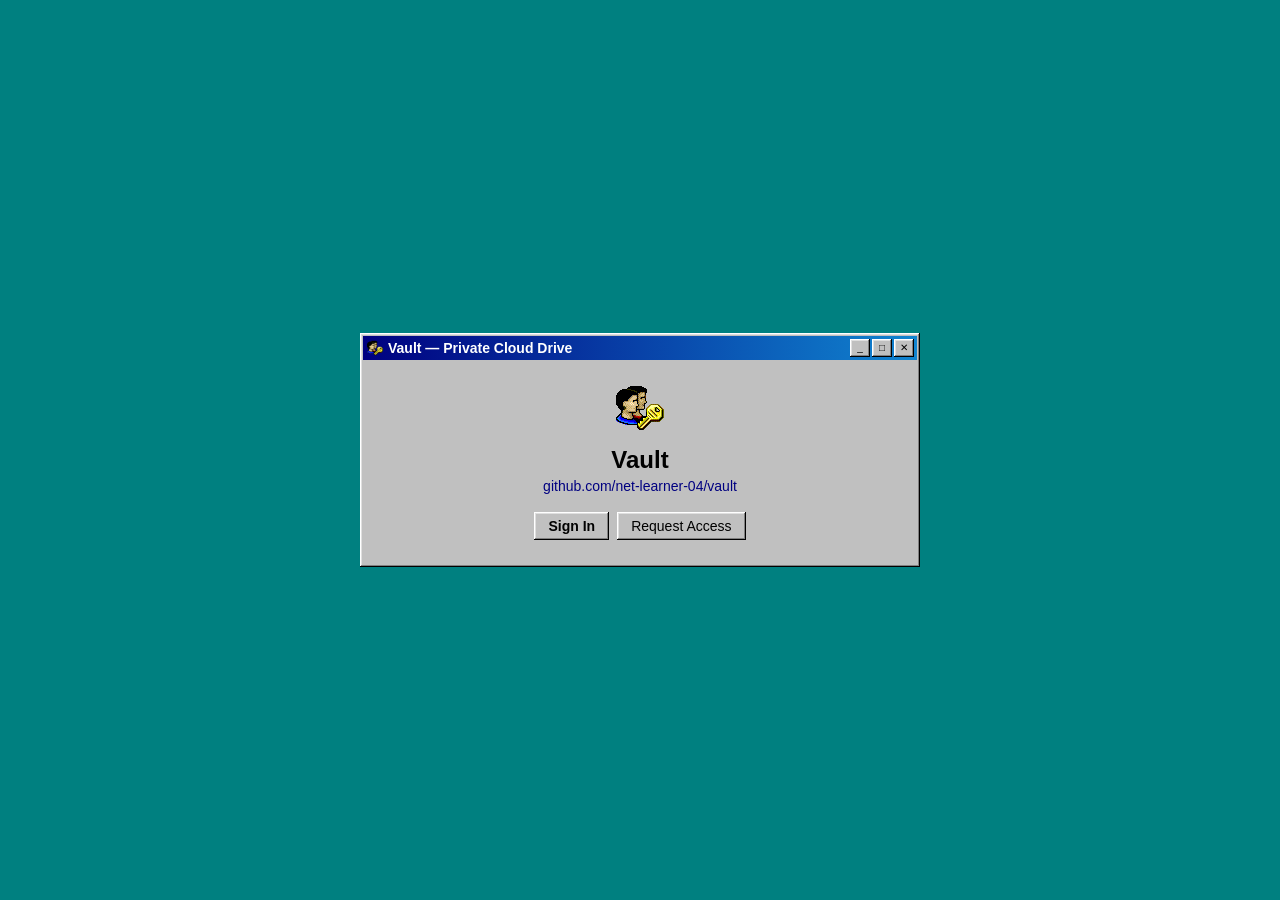
<file: frontend/index.html>
<!DOCTYPE html>
<html lang="en">
<head>
  <meta charset="UTF-8"/>
  <meta name="viewport" content="width=device-width, initial-scale=1.0"/>
  <title>Vault</title>
  <link rel="icon" href="icon/icon.png"/>
  <link rel="stylesheet" href="css/style.css"/>
</head>
<body>
  <div class="landing-desktop">
    <div class="win-window landing-window">
      <div class="win-titlebar">
        <img class="title-icon" src="icon/icon.png" alt=""/>
        <span class="title-text">Vault — Private Cloud Drive</span>
        <div class="win-title-controls">
          <button class="win-title-btn" title="Minimize">_</button>
          <button class="win-title-btn" title="Maximize">□</button>
          <button class="win-title-btn" title="Close">✕</button>
        </div>
      </div>
      <div class="landing-body">
        <div class="landing-icon"><img src="icon/icon.png" alt="" style="width:48px;height:48px;"/></div>
        <h1 class="landing-title">Vault</h1>
        <p class="landing-sub"><a href="https://github.com/net-learner-04/vault" target="_blank" rel="noopener">github.com/net-learner-04/vault</a></p>
        <div class="landing-actions">
          <a href="login.html" class="win-btn win-btn-primary">Sign In</a>
          <a href="register.html" class="win-btn">Request Access</a>
        </div>
      </div>
    </div>
  </div>

  <script src="js/api.js"></script>
  <script>
    if (auth.getToken()) window.location.href = "dashboard.html";
  </script>
</body>
</html>
</file>
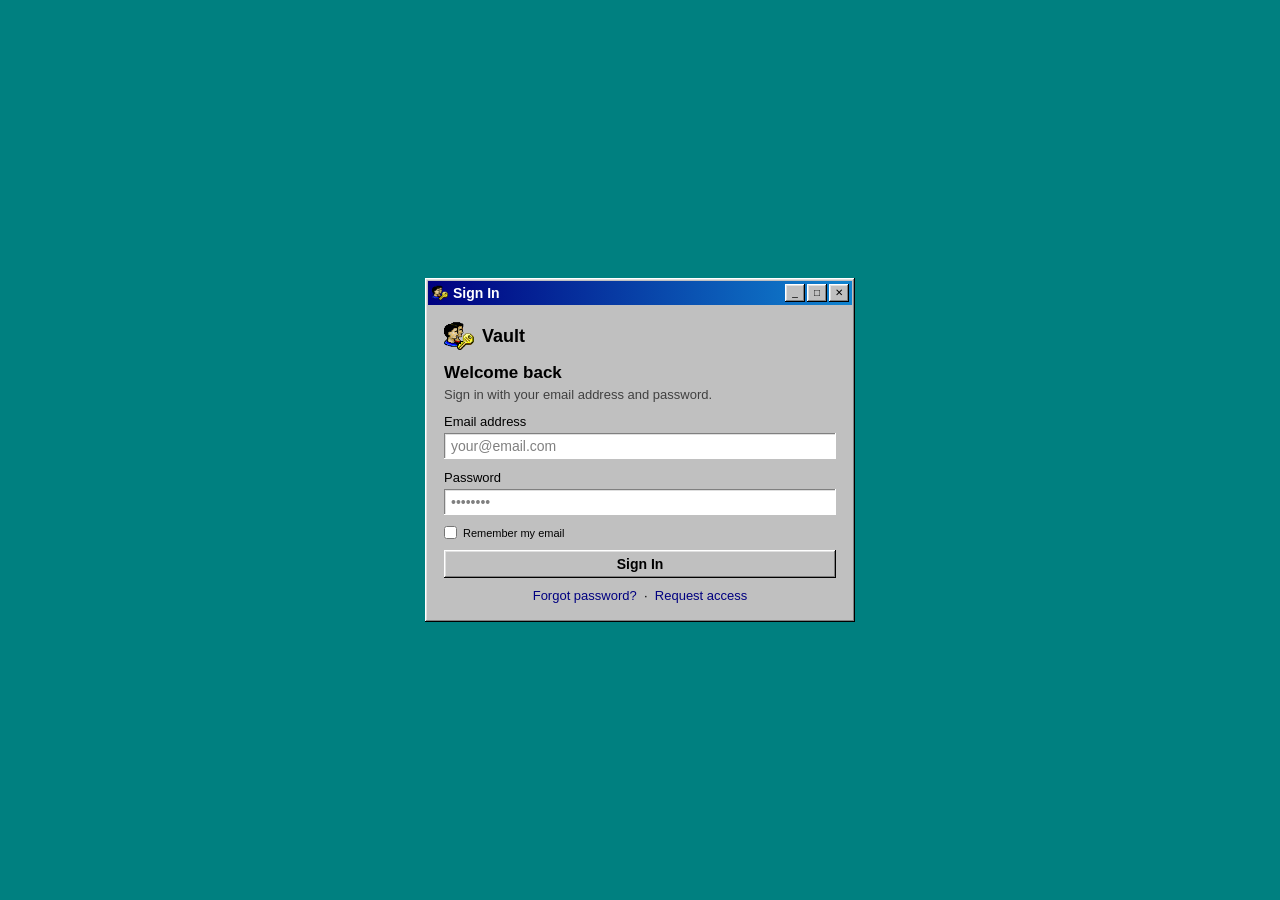
<file: frontend/login.html>
<!DOCTYPE html>
<html lang="en">
<head>
  <meta charset="UTF-8"/>
  <meta name="viewport" content="width=device-width, initial-scale=1.0"/>
  <title>Sign In — Vault</title>
  <link rel="icon" href="icon/icon.png"/>
  <link rel="stylesheet" href="css/style.css"/>
</head>
<body>
  <div class="auth-desktop">
    <div class="win-window auth-window">
      <div class="win-titlebar">
        <img class="title-icon" src="icon/icon.png" alt=""/>
        <span class="title-text">Sign In</span>
        <div class="win-title-controls">
          <button class="win-title-btn">_</button><button class="win-title-btn">□</button><button class="win-title-btn">✕</button>
        </div>
      </div>

      <div class="modal-body" id="loginSection">
        <div class="auth-brand">
          <img class="brand-icon" src="icon/icon.png" alt="" style="width:30px;height:30px;"/>
          <div class="brand-name">Vault</div>
        </div>
        <h1 class="auth-heading">Welcome back</h1>
        <p class="auth-sub">Sign in with your email address and password.</p>

        <div id="alert" class="alert"></div>

        <div class="form-stack">
          <div class="form-row">
            <label for="email">Email address</label>
            <input class="win-input" type="email" id="email" placeholder="your@email.com" autocomplete="username"/>
          </div>
          <div class="form-row">
            <label for="password">Password</label>
            <input class="win-input" type="password" id="password" placeholder="••••••••" autocomplete="current-password"/>
          </div>
          <label style="display:flex;align-items:center;gap:6px;font-size:11px;">
            <input type="checkbox" id="rememberEmail"/> Remember my email
          </label>
          <button class="win-btn win-btn-primary" id="loginBtn">Sign In</button>
        </div>

        <div class="auth-footer">
          <a href="reset_password.html">Forgot password?</a> &nbsp;·&nbsp; <a href="register.html">Request access</a>
        </div>
      </div>

      <div class="modal-body" id="dormantSection" style="display:none;text-align:center;">
        <h1 class="auth-heading">Account Dormant</h1>
        <p class="auth-sub">Your account has been inactive and was placed in dormant status. Contact the administrator to reactivate it.</p>
        <button class="win-btn" onclick="showLogin()">← Back to sign in</button>
      </div>
    </div>
  </div>

  <script src="js/api.js"></script>
  <script>
    if (auth.getToken()) window.location.href = "dashboard.html";

    const alertEl = document.getElementById("alert");
    const loginBtn = document.getElementById("loginBtn");
    const emailInput = document.getElementById("email");
    const rememberEmail = document.getElementById("rememberEmail");

    const savedEmail = localStorage.getItem("vault_email");
    if (savedEmail) { emailInput.value = savedEmail; rememberEmail.checked = true; }

    function showLogin() {
      document.getElementById("loginSection").style.display = "block";
      document.getElementById("dormantSection").style.display = "none";
    }

    async function login() {
      const email = emailInput.value.trim();
      const password = document.getElementById("password").value;
      if (!email || !password) { showAlert(alertEl, "Please fill in all fields."); return; }
      if (rememberEmail.checked) localStorage.setItem("vault_email", email);
      else localStorage.removeItem("vault_email");
      loginBtn.disabled = true;
      loginBtn.textContent = "Signing in...";
      hideAlert(alertEl);

      const res = await fetch(`${API}/api/user/login`, {
        method: "POST",
        headers: {"Content-Type": "application/x-www-form-urlencoded"},
        body: new URLSearchParams({username: email, password})
      });
      const data = await res.json();

      if (res.ok) {
        auth.setToken(data.access_token);
        const meRes = await fetch(`${API}/api/user/me`, {headers:{Authorization:`Bearer ${data.access_token}`}});
        const me = await meRes.json();
        auth.setUser({name: me.name, is_admin: me.is_admin, id: me.id});
        window.location.href = "dashboard.html";
      } else if (res.status === 403 && data.detail === "dormant") {
        document.getElementById("loginSection").style.display = "none";
        document.getElementById("dormantSection").style.display = "block";
      } else {
        showAlert(alertEl, data.detail || "Incorrect email or password.");
        loginBtn.disabled = false;
        loginBtn.textContent = "Sign In";
      }
    }

    loginBtn.addEventListener("click", login);
    document.addEventListener("keydown", e => {
      if (e.key === "Enter" && document.getElementById("loginSection").style.display !== "none") login();
    });
  </script>
</body>
</html>
</file>
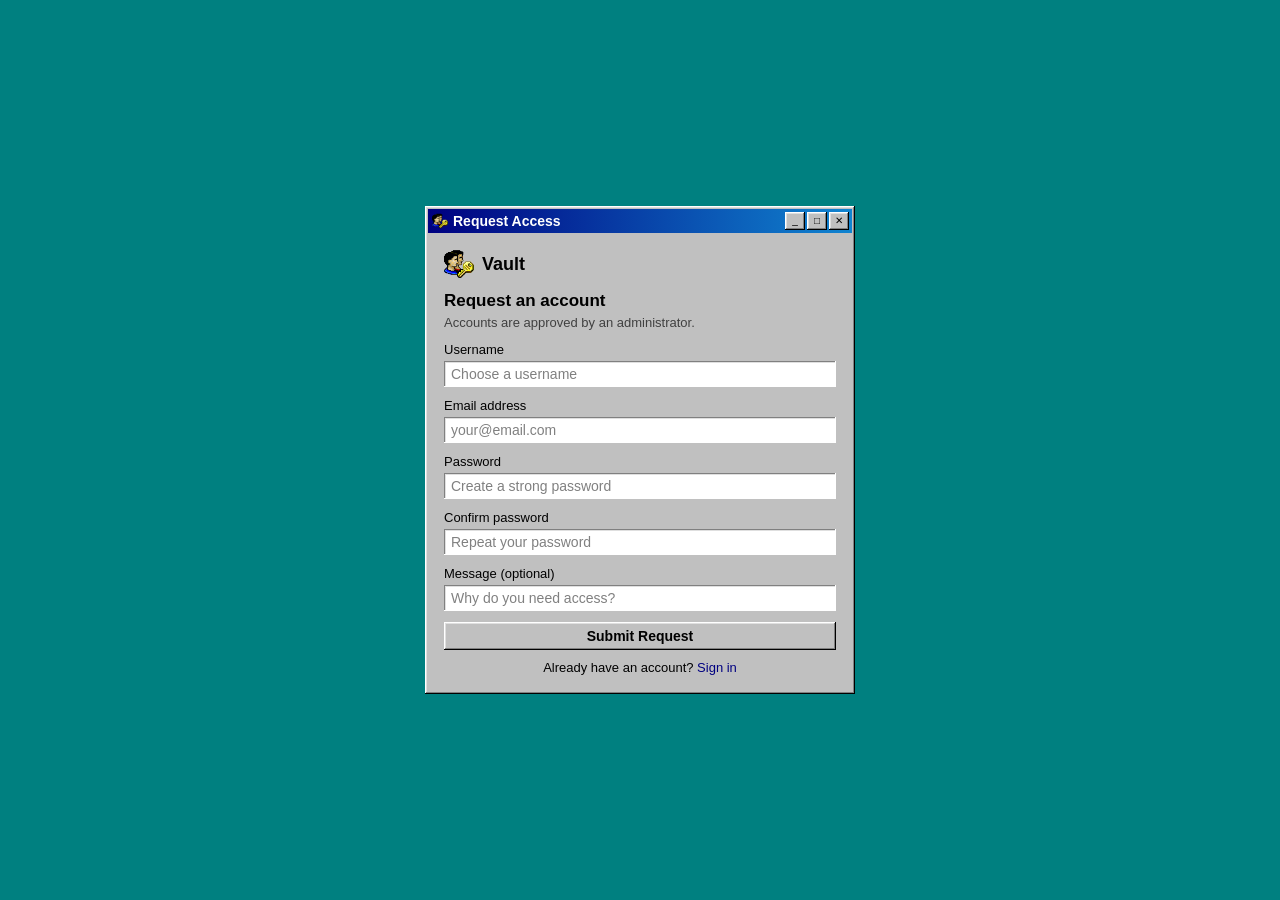
<file: frontend/register.html>
<!DOCTYPE html>
<html lang="en">
<head>
  <meta charset="UTF-8"/>
  <meta name="viewport" content="width=device-width, initial-scale=1.0"/>
  <title>Request Access — Vault</title>
  <link rel="icon" href="icon/icon.png"/>
  <link rel="stylesheet" href="css/style.css"/>
</head>
<body>
  <div class="auth-desktop">
    <div class="win-window auth-window">
      <div class="win-titlebar">
        <img class="title-icon" src="icon/icon.png" alt=""/>
        <span class="title-text">Request Access</span>
        <div class="win-title-controls">
          <button class="win-title-btn">_</button><button class="win-title-btn">□</button><button class="win-title-btn">✕</button>
        </div>
      </div>

      <div class="modal-body" id="formSection">
        <div class="auth-brand">
          <img class="brand-icon" src="icon/icon.png" alt="" style="width:30px;height:30px;"/>
          <div class="brand-name">Vault</div>
        </div>
        <h1 class="auth-heading">Request an account</h1>
        <p class="auth-sub">Accounts are approved by an administrator.</p>

        <div id="alert" class="alert"></div>

        <div class="form-stack">
          <div class="form-row">
            <label for="regName">Username</label>
            <input class="win-input" type="text" id="regName" placeholder="Choose a username" autocomplete="username"/>
          </div>
          <div class="form-row">
            <label for="regEmail">Email address</label>
            <input class="win-input" type="email" id="regEmail" placeholder="your@email.com"/>
          </div>
          <div class="form-row">
            <label for="regPw1">Password</label>
            <input class="win-input" type="password" id="regPw1" placeholder="Create a strong password" autocomplete="new-password"/>
          </div>
          <div class="form-row">
            <label for="regPw2">Confirm password</label>
            <input class="win-input" type="password" id="regPw2" placeholder="Repeat your password" autocomplete="new-password"/>
          </div>
          <div class="form-row">
            <label for="regMsg">Message <span style="font-weight:normal;">(optional)</span></label>
            <input class="win-input" type="text" id="regMsg" placeholder="Why do you need access?"/>
          </div>
          <button class="win-btn win-btn-primary" id="submitBtn">Submit Request</button>
        </div>

        <div class="auth-footer">Already have an account? <a href="login.html">Sign in</a></div>
      </div>

      <div class="modal-body" id="successSection" style="display:none;text-align:center;">
        <h1 class="auth-heading">Request submitted</h1>
        <p class="auth-sub">Your account request has been sent to the administrator. You can sign in once it is approved.</p>
        <a href="login.html" class="win-btn win-btn-primary">Go to Sign In</a>
      </div>
    </div>
  </div>

  <script src="js/api.js"></script>
  <script>
    if (auth.getToken()) window.location.href = "dashboard.html";

    document.getElementById("submitBtn").addEventListener("click", async () => {
      const name = document.getElementById("regName").value.trim();
      const email = document.getElementById("regEmail").value.trim();
      const pw1 = document.getElementById("regPw1").value;
      const pw2 = document.getElementById("regPw2").value;
      const msg = document.getElementById("regMsg").value.trim();
      const a = document.getElementById("alert");

      if (!name || !email || !pw1 || !pw2) { showAlert(a, "Please fill in all required fields."); return; }
      if (pw1 !== pw2) { showAlert(a, "Passwords do not match."); return; }
      if (pw1.length < 6) { showAlert(a, "Password must be at least 6 characters."); return; }

      const btn = document.getElementById("submitBtn");
      btn.textContent = "Submitting..."; btn.disabled = true; hideAlert(a);

      const res = await apiFetch("/api/user/request", {
        method: "POST",
        body: JSON.stringify({name, email, passwd1: pw1, passwd2: pw2, message: msg || null})
      });

      if (res && (res.ok || res.status === 204)) {
        document.getElementById("formSection").style.display = "none";
        document.getElementById("successSection").style.display = "block";
      } else {
        const d = await res.json();
        showAlert(a, d.detail || "Failed to submit request.");
        btn.textContent = "Submit Request"; btn.disabled = false;
      }
    });
  </script>
</body>
</html>
</file>
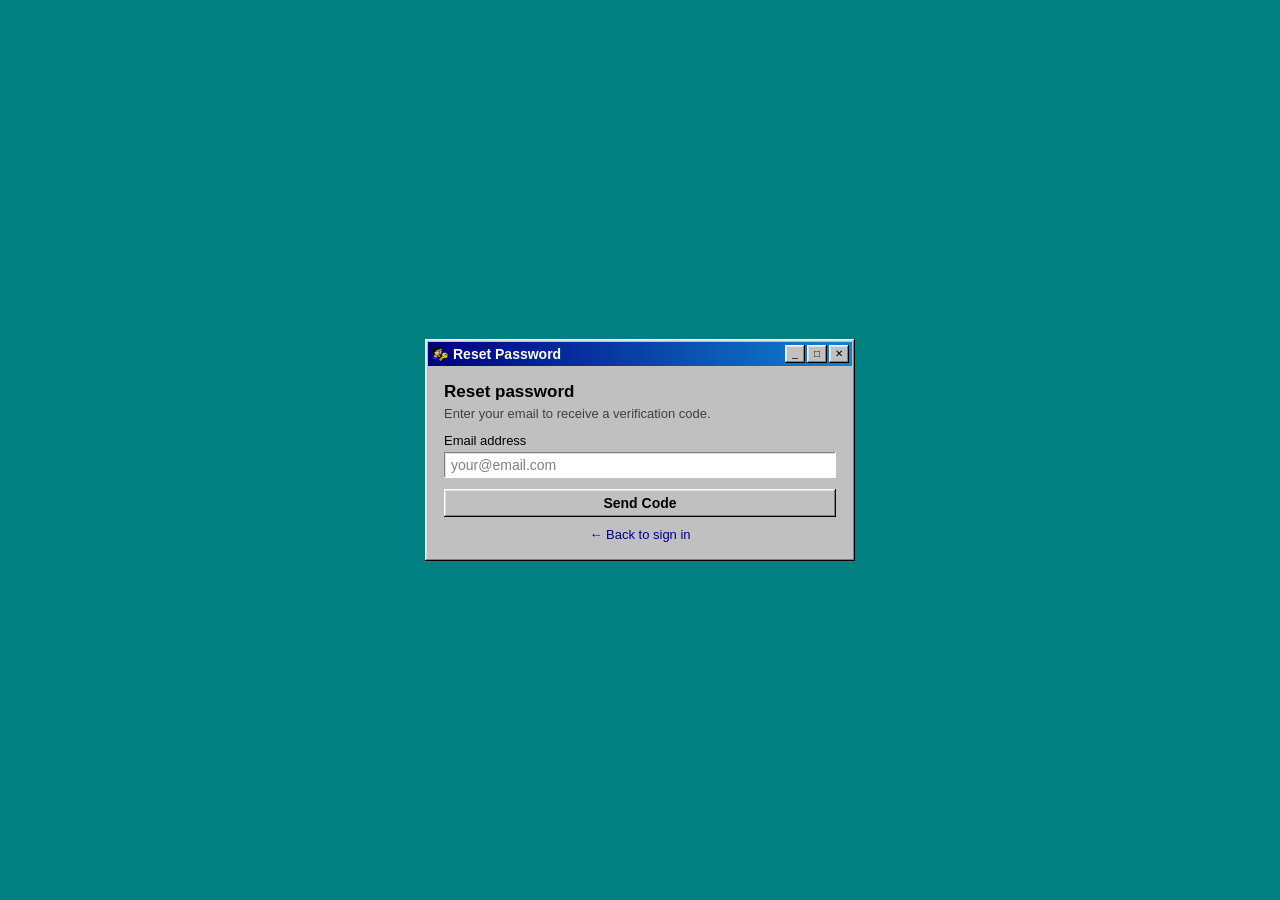
<file: frontend/reset_password.html>
<!DOCTYPE html>
<html lang="en">
<head>
  <meta charset="UTF-8"/>
  <meta name="viewport" content="width=device-width, initial-scale=1.0"/>
  <title>Reset Password — Vault</title>
  <link rel="icon" href="icon/icon.png"/>
  <link rel="stylesheet" href="css/style.css"/>
</head>
<body>
  <div class="auth-desktop">
    <div class="win-window auth-window">
      <div class="win-titlebar">
        <img class="title-icon" src="icon/icon.png" alt=""/>
        <span class="title-text">Reset Password</span>
        <div class="win-title-controls">
          <button class="win-title-btn">_</button><button class="win-title-btn">□</button><button class="win-title-btn">✕</button>
        </div>
      </div>

      <div class="modal-body">
        <div id="step1">
          <h1 class="auth-heading">Reset password</h1>
          <p class="auth-sub">Enter your email to receive a verification code.</p>
          <div id="alert1" class="alert"></div>
          <div class="form-stack">
            <div class="form-row">
              <label for="email">Email address</label>
              <input class="win-input" type="email" id="email" placeholder="your@email.com"/>
            </div>
            <button class="win-btn win-btn-primary" id="sendBtn">Send Code</button>
          </div>
        </div>

        <div id="step2" style="display:none;">
          <h1 class="auth-heading">Enter code</h1>
          <p class="auth-sub">Check your inbox for the 6-digit verification code.</p>
          <div id="alert2" class="alert"></div>
          <div class="form-stack">
            <div class="form-row">
              <label for="code">Verification code</label>
              <input class="win-input" type="text" id="code" placeholder="000000" maxlength="6" style="text-align:center;letter-spacing:0.3em;font-size:16px;font-weight:bold;"/>
            </div>
            <div class="form-row">
              <label for="newPass">New password</label>
              <input class="win-input" type="password" id="newPass" placeholder="Enter new password"/>
            </div>
            <div class="form-row">
              <label for="newPass2">Confirm new password</label>
              <input class="win-input" type="password" id="newPass2" placeholder="Repeat new password"/>
            </div>
            <div class="form-hint">Your files stay safe: the admin recovery key restores access after a reset.</div>
            <button class="win-btn win-btn-primary" id="resetBtn">Reset Password</button>
            <button class="win-btn" id="backBtn">← Back</button>
          </div>
        </div>

        <div class="auth-footer"><a href="login.html">← Back to sign in</a></div>
      </div>
    </div>
  </div>

  <script src="js/api.js"></script>
  <script>
    let emailVal = "";

    document.getElementById("sendBtn").addEventListener("click", async () => {
      const email = document.getElementById("email").value.trim();
      const a = document.getElementById("alert1");
      if (!email) { showAlert(a, "Please enter your email."); return; }
      const btn = document.getElementById("sendBtn");
      btn.textContent = "Sending..."; btn.disabled = true; hideAlert(a);
      const res = await fetch(`${API}/api/user/password/reset-request?email=${encodeURIComponent(email)}`, {method: "POST"});
      const d = await res.json();
      if (res.ok) {
        emailVal = email;
        document.getElementById("step1").style.display = "none";
        document.getElementById("step2").style.display = "block";
      } else {
        showAlert(a, d.detail || "Email not found.");
        btn.textContent = "Send Code"; btn.disabled = false;
      }
    });

    document.getElementById("resetBtn").addEventListener("click", async () => {
      const code = document.getElementById("code").value.trim();
      const newPass = document.getElementById("newPass").value;
      const newPass2 = document.getElementById("newPass2").value;
      const a = document.getElementById("alert2");
      if (!code || !newPass || !newPass2) { showAlert(a, "Please fill in all fields."); return; }
      if (newPass !== newPass2) { showAlert(a, "Passwords do not match."); return; }
      if (newPass.length < 6) { showAlert(a, "Password must be at least 6 characters."); return; }

      const btn = document.getElementById("resetBtn");
      btn.textContent = "Resetting..."; btn.disabled = true; hideAlert(a);
      const res = await fetch(`${API}/api/user/password/reset`, {
        method: "POST",
        headers: {"Content-Type": "application/json"},
        body: JSON.stringify({email: emailVal, code, new_password: newPass, new_password2: newPass2})
      });
      const d = await res.json();
      if (res.ok) {
        showAlert(a, "Password reset! Redirecting...", "success");
        setTimeout(() => window.location.href = "login.html", 1500);
      } else {
        showAlert(a, d.detail || "Invalid or expired code.");
        btn.textContent = "Reset Password"; btn.disabled = false;
      }
    });

    document.getElementById("backBtn").addEventListener("click", () => {
      document.getElementById("step2").style.display = "none";
      document.getElementById("step1").style.display = "block";
    });
  </script>
</body>
</html>
</file>
<file: frontend/css/style.css>
/* Vault — Windows 98 classic theme (single consistent theme, no dark mode). */

*, *::before, *::after { box-sizing: border-box; margin: 0; padding: 0; }

:root {
  --desktop: #008080;
  --face: #c0c0c0;
  --face-light: #dfdfdf;
  --shadow: #808080;
  --darkshadow: #000000;
  --navy: #000080;
  --navy2: #1084d0;
  --text: #000000;
  --text-dim: #404040;
  --white: #ffffff;
  --accent: #000080;
  --accent-hi: #1084d0;
  --danger: #b00000;
  --success: #006a00;
  --warn: #806000;
}

html { font-family: Tahoma, "MS Sans Serif", "Segoe UI", sans-serif; font-size: 16px; }
body {
  background: var(--desktop);
  color: var(--text);
  min-height: 100vh;
  overflow-x: hidden;
}

a { color: var(--accent); text-decoration: none; }
a:hover { color: var(--accent-hi); text-decoration: underline; }

button { font-family: inherit; font-size: inherit; }

/* 3D bevels ---------------------------------------------------------------- */
.raised {
  background: var(--face);
  box-shadow: inset -1px -1px 0 var(--darkshadow), inset 1px 1px 0 var(--white),
              inset -2px -2px 0 var(--shadow), inset 2px 2px 0 var(--face-light);
}
.sunken {
  background: var(--white);
  box-shadow: inset -1px -1px 0 var(--white), inset 1px 1px 0 var(--shadow),
              inset 2px 2px 0 var(--face-light);
}

.win-btn {
  display: inline-flex;
  align-items: center;
  justify-content: center;
  gap: 5px;
  background: var(--face);
  border: none;
  color: var(--text);
  cursor: pointer;
  padding: 5px 14px;
  min-height: 28px;
  font-size: 14px;
  box-shadow: inset -1px -1px 0 var(--darkshadow), inset 1px 1px 0 var(--white),
              inset -2px -2px 0 var(--shadow), inset 2px 2px 0 var(--face-light);
  user-select: none;
}
.win-btn:hover { color: var(--text); }
.win-btn:active, .win-btn.pressed {
  box-shadow: inset 1px 1px 0 var(--darkshadow), inset -1px -1px 0 var(--white),
              inset 2px 2px 0 var(--shadow), inset -2px -2px 0 var(--face-light);
}
.win-btn:focus { outline: 1px dotted var(--text); outline-offset: -4px; }
.win-btn:disabled { color: var(--shadow); text-shadow: 1px 1px 0 var(--white); cursor: default; }
.win-btn:disabled:active { box-shadow: inset -1px -1px 0 var(--darkshadow), inset 1px 1px 0 var(--white), inset -2px -2px 0 var(--shadow), inset 2px 2px 0 var(--face-light); }
.win-btn-primary { font-weight: bold; }
.win-btn-danger { color: var(--danger); font-weight: bold; }
.win-btn-sm { padding: 3px 9px; min-height: 24px; font-size: 13px; }
.win-btn-icon { width: 28px; padding: 0; }

.win-input, .win-select, textarea.win-input {
  width: 100%;
  background: var(--white);
  border: none;
  color: var(--text);
  font-family: inherit;
  font-size: 14px;
  padding: 5px 7px;
  box-shadow: inset -1px -1px 0 var(--white), inset 1px 1px 0 var(--shadow), inset 2px 2px 0 var(--face-light);
  outline: none;
}
.win-input:focus, .win-select:focus { box-shadow: inset -1px -1px 0 var(--white), inset 1px 1px 0 var(--accent), inset 2px 2px 0 var(--accent-hi); }
.win-input::placeholder { color: var(--shadow); }
select.win-select { background: var(--white); }

.win-fieldset {
  border: none;
  box-shadow: inset -1px -1px 0 var(--white), inset 1px 1px 0 var(--shadow);
  padding: 22px 11px 12px;
  margin: 0 0 14px;
  position: relative;
}
.win-fieldset > legend {
  position: absolute;
  top: 0;
  left: 8px;
  padding: 0 6px;
  background: var(--face);
  font-size: 13px;
  color: var(--text);
}

.form-stack { display: flex; flex-direction: column; gap: 11px; }
.form-row { display: flex; flex-direction: column; gap: 4px; }
.form-row > label { font-size: 13px; color: var(--text); }
.form-hint { font-size: 12px; color: var(--text-dim); }

.alert { display: none; font-size: 13px; padding: 7px 9px; margin: 8px 0; }
.alert.show { display: block; }
.alert-error { background: #fff3c4; color: var(--danger); box-shadow: inset -1px -1px 0 var(--white), inset 1px 1px 0 var(--shadow); }
.alert-success { background: #d6ffd6; color: var(--success); box-shadow: inset -1px -1px 0 var(--white), inset 1px 1px 0 var(--shadow); }

/* Window chrome ------------------------------------------------------------ */
.win-window {
  background: var(--face);
  box-shadow: inset -1px -1px 0 var(--darkshadow), inset 1px 1px 0 var(--white),
              inset -2px -2px 0 var(--shadow), inset 2px 2px 0 var(--face-light);
  padding: 3px;
  display: flex;
  flex-direction: column;
}

.win-titlebar {
  background: linear-gradient(90deg, var(--navy), var(--navy2));
  color: var(--white);
  display: flex;
  align-items: center;
  gap: 5px;
  padding: 2px 3px 2px 4px;
  min-height: 24px;
}
.win-titlebar .title-icon { width: 16px; height: 16px; flex-shrink: 0; }
.win-titlebar .title-text { flex: 1; font-weight: bold; font-size: 14px; white-space: nowrap; overflow: hidden; text-overflow: ellipsis; }
.win-title-controls { display: flex; gap: 2px; flex-shrink: 0; }
.win-title-btn {
  width: 20px; height: 18px;
  background: var(--face);
  border: none;
  color: var(--text);
  cursor: pointer;
  font-size: 10px;
  line-height: 1;
  box-shadow: inset -1px -1px 0 var(--darkshadow), inset 1px 1px 0 var(--white),
              inset -2px -2px 0 var(--shadow), inset 2px 2px 0 var(--face-light);
}
.win-title-btn:active {
  box-shadow: inset 1px 1px 0 var(--darkshadow), inset -1px -1px 0 var(--white),
              inset 2px 2px 0 var(--shadow), inset -2px -2px 0 var(--face-light);
}

/* Desktop + app layout ----------------------------------------------------- */
.desktop { min-height: 100vh; padding: 10px; display: flex; }
.app-window { flex: 1; min-width: 0; width: 100%; }
.app-body { display: flex; flex: 1; min-height: 0; }

.menubar { display: flex; gap: 0; padding: 2px 4px; font-size: 14px; }
.menubar > span { padding: 2px 7px; cursor: default; }
.menubar > span:hover { background: var(--navy); color: var(--white); }

.toolbar { display: flex; align-items: center; gap: 5px; padding: 4px; flex-wrap: wrap; }
.toolbar .spacer { flex: 1; }
.addressbar { flex: 1; min-width: 150px; display: flex; align-items: center; gap: 4px; }

/* Sidebar ------------------------------------------------------------------ */
.sidebar {
  width: 190px;
  flex-shrink: 0;
  background: var(--face);
  box-shadow: inset -1px -1px 0 var(--white), inset 1px 1px 0 var(--shadow);
  padding: 4px;
  display: flex;
  flex-direction: column;
  gap: 2px;
}
.menu-item {
  display: flex;
  align-items: center;
  gap: 7px;
  width: 100%;
  background: transparent;
  border: none;
  color: var(--text);
  cursor: pointer;
  text-align: left;
  padding: 7px 8px;
  font-size: 14px;
}
.menu-item:hover { background: var(--navy); color: var(--white); }
.menu-item.active { background: var(--navy); color: var(--white); font-weight: bold; }
.menu-sep { height: 2px; margin: 4px 2px; background: var(--shadow); box-shadow: 0 1px 0 var(--white); }
.menu-storage { margin-top: auto; padding: 6px; font-size: 13px; }
.storage-bar {
  height: 14px;
  background: var(--white);
  box-shadow: inset -1px -1px 0 var(--white), inset 1px 1px 0 var(--shadow), inset 2px 2px 0 var(--face-light);
  margin: 3px 0;
}
.storage-bar > div { height: 100%; background: var(--navy); }

/* Content area ------------------------------------------------------------- */
.content {
  flex: 1;
  min-width: 0;
  background: var(--white);
  box-shadow: inset -1px -1px 0 var(--white), inset 1px 1px 0 var(--shadow), inset 2px 2px 0 var(--face-light);
  overflow: auto;
  padding: 10px;
}
.content-head { display: flex; align-items: center; gap: 6px; flex-wrap: wrap; margin-bottom: 8px; }
.content-head .crumbs { flex: 1; display: flex; align-items: center; flex-wrap: wrap; gap: 2px; font-size: 14px; }
.crumb { color: var(--accent); cursor: pointer; }
.crumb:hover { text-decoration: underline; }
.crumb-sep { color: var(--shadow); }

.file-grid { display: grid; grid-template-columns: repeat(auto-fill, minmax(118px, 1fr)); gap: 8px; }
.file-grid.list-view { grid-template-columns: 1fr; }

.file-tile {
  display: flex;
  flex-direction: column;
  align-items: center;
  gap: 4px;
  padding: 10px 4px;
  cursor: pointer;
  text-align: center;
  border: 1px solid transparent;
}
.file-tile:hover, .file-tile.selected { background: var(--navy); color: var(--white); }
.file-tile .file-thumb {
  width: 50px;
  height: 42px;
  display: flex;
  align-items: center;
  justify-content: center;
  font-size: 11px;
  font-weight: bold;
  letter-spacing: 0.5px;
  color: var(--text);
  background: var(--face);
  box-shadow: inset -1px -1px 0 var(--darkshadow), inset 1px 1px 0 var(--white), inset -2px -2px 0 var(--shadow), inset 2px 2px 0 var(--face-light);
  padding: 2px;
  text-align: center;
  word-break: break-all;
}
.file-tile .file-name { font-size: 13px; word-break: break-word; max-width: 100%; }
.file-tile .file-meta { font-size: 12px; color: var(--text-dim); }
.file-tile:hover .file-meta, .file-tile.selected .file-meta { color: #dfdfdf; }

.file-row {
  display: grid;
  grid-template-columns: 44px 1fr 100px 120px 120px;
  gap: 8px;
  align-items: center;
  padding: 5px 6px;
  cursor: pointer;
  border: 1px solid transparent;
  font-size: 14px;
}
.file-row:hover, .file-row.selected { background: var(--navy); color: var(--white); }
.file-row .file-thumb {
  min-width: 38px;
  padding: 2px 4px;
  font-size: 11px;
  font-weight: bold;
  text-align: center;
  background: var(--face);
  box-shadow: inset -1px -1px 0 var(--darkshadow), inset 1px 1px 0 var(--white), inset -2px -2px 0 var(--shadow), inset 2px 2px 0 var(--face-light);
}
.file-row .file-meta { color: var(--text-dim); font-size: 13px; }
.file-row:hover .file-meta, .file-row.selected .file-meta { color: #dfdfdf; }

.empty {
  display: flex;
  flex-direction: column;
  align-items: center;
  justify-content: center;
  text-align: center;
  color: var(--text-dim);
  min-height: 60vh;
  padding: 24px 16px;
}
.empty h3 { font-size: 17px; color: var(--text); margin-bottom: 4px; }
.empty p { font-size: 14px; }

/* Status bar --------------------------------------------------------------- */
.statusbar {
  display: flex;
  gap: 8px;
  align-items: center;
  padding: 3px 5px;
  font-size: 13px;
}
.statusbar .status-pane { box-shadow: inset 1px 1px 0 var(--shadow), inset -1px -1px 0 var(--white); padding: 3px 7px; flex: 1; white-space: nowrap; overflow: hidden; text-overflow: ellipsis; }
.statusbar .status-pane:last-child { flex: 0 0 auto; }

/* Modals ------------------------------------------------------------------- */
.modal-overlay {
  position: fixed;
  inset: 0;
  z-index: 500;
  display: flex;
  align-items: center;
  justify-content: center;
  padding: 14px;
  background: rgba(0,0,0,0.2);
  opacity: 0;
  pointer-events: none;
  transition: opacity 0.15s ease;
}
.modal-overlay.open { opacity: 1; pointer-events: all; }
.modal { width: 100%; max-width: 460px; padding: 3px; }
.modal-lg { max-width: 760px; }
.modal-body { padding: 14px; }
.modal-header { display: flex; align-items: center; gap: 5px; padding: 2px 3px 2px 4px; background: linear-gradient(90deg, var(--navy), var(--navy2)); color: var(--white); min-height: 24px; }
.modal-header .title-text { flex: 1; font-weight: bold; font-size: 14px; }
.modal-footer { display: flex; justify-content: flex-end; gap: 6px; padding: 10px 14px 14px; }

/* Tabs --------------------------------------------------------------------- */
.win-tabs { display: flex; gap: 2px; margin-bottom: 12px; }
.win-tab {
  background: var(--face);
  border: none;
  color: var(--text);
  cursor: pointer;
  padding: 6px 16px;
  font-size: 14px;
  box-shadow: inset -1px -1px 0 var(--darkshadow), inset 1px 1px 0 var(--white), inset -2px -2px 0 var(--shadow), inset 2px 2px 0 var(--face-light);
}
.win-tab.active {
  box-shadow: inset 1px 1px 0 var(--darkshadow), inset -1px -1px 0 var(--white), inset 2px 2px 0 var(--shadow), inset -2px -2px 0 var(--face-light);
  font-weight: bold;
}

/* Tables ------------------------------------------------------------------- */
.win-table-wrap { overflow-x: auto; background: var(--white); box-shadow: inset -1px -1px 0 var(--white), inset 1px 1px 0 var(--shadow), inset 2px 2px 0 var(--face-light); }
table.win-table { width: 100%; border-collapse: collapse; min-width: 640px; }
.win-table th { text-align: left; font-size: 13px; padding: 6px 9px; background: var(--face); box-shadow: inset -1px -1px 0 var(--darkshadow), inset 1px 1px 0 var(--white); }
.win-table td { font-size: 14px; padding: 7px 9px; border-bottom: 1px solid var(--face-light); vertical-align: middle; }
.win-table tr:last-child td { border-bottom: none; }

/* Badges ------------------------------------------------------------------- */
.badge { display: inline-flex; align-items: center; gap: 4px; font-size: 12px; padding: 1px 7px; box-shadow: inset -1px -1px 0 var(--white), inset 1px 1px 0 var(--shadow); }
.badge-admin { background: #ffd; color: var(--warn); }
.badge-locked { background: #fdd; color: var(--danger); }
.badge-dormant { background: #fef3c4; color: var(--warn); }
.badge-active { background: #dfd; color: var(--success); }
.badge-member { background: #e8e8e8; color: var(--text-dim); }

/* Toasts ------------------------------------------------------------------- */
#toasts { position: fixed; bottom: 14px; right: 14px; z-index: 900; display: flex; flex-direction: column; gap: 6px; }
.win-toast {
  background: var(--face);
  box-shadow: inset -1px -1px 0 var(--darkshadow), inset 1px 1px 0 var(--white), inset -2px -2px 0 var(--shadow), inset 2px 2px 0 var(--face-light);
  padding: 9px 16px;
  font-size: 14px;
  max-width: 360px;
  opacity: 0;
  transform: translateY(8px);
  transition: all 0.2s ease;
}
.win-toast.show { opacity: 1; transform: none; }
.win-toast-error { color: var(--danger); }
.win-toast-success { color: var(--success); }

/* Auth pages --------------------------------------------------------------- */
.auth-desktop { min-height: 100vh; display: flex; align-items: center; justify-content: center; padding: 16px; }
.auth-window { width: 100%; max-width: 430px; }
.auth-window .modal-body { padding: 16px; }
.auth-brand { display: flex; align-items: center; gap: 8px; margin-bottom: 12px; }
.auth-brand .brand-icon { width: 34px; height: 34px; }
.auth-brand .brand-name { font-size: 18px; font-weight: bold; }
.auth-heading { font-size: 17px; margin-bottom: 4px; }
.auth-sub { font-size: 13px; color: var(--text-dim); margin-bottom: 12px; }
.auth-footer { font-size: 13px; text-align: center; margin-top: 10px; }

/* Landing ------------------------------------------------------------------ */
.landing-desktop { min-height: 100vh; display: flex; align-items: center; justify-content: center; padding: 16px; }
.landing-window { width: 100%; max-width: 560px; }
.landing-body { padding: 24px; text-align: center; }
.landing-icon { margin-bottom: 10px; }
.landing-title { font-size: 24px; font-weight: bold; margin-bottom: 4px; }
.landing-sub { font-size: 14px; color: var(--text-dim); margin-bottom: 18px; }
.landing-actions { display: flex; gap: 8px; justify-content: center; flex-wrap: wrap; }

/* Responsive --------------------------------------------------------------- */
.mobile-menu-btn { display: none; }
@media (max-width: 760px) {
  .desktop { padding: 4px; }
  .sidebar { position: fixed; top: 0; left: 0; bottom: 0; z-index: 400; width: 210px; transform: translateX(-100%); transition: transform 0.2s ease; box-shadow: inset -1px -1px 0 var(--white), inset 1px 1px 0 var(--shadow); }
  .sidebar.open { transform: translateX(0); }
  .mobile-menu-btn { display: inline-flex; }
  .file-row { grid-template-columns: 44px 1fr 90px; }
  .file-row .file-meta:nth-child(3), .file-row .file-meta:nth-child(4) { display: none; }
  .toolbar .hide-mobile { display: none; }
  .addressbar { min-width: 110px; }
  .sidebar-backdrop { position: fixed; inset: 0; background: rgba(0,0,0,0.25); z-index: 390; }
  .hide-mobile { display: none; }
}
</file>
